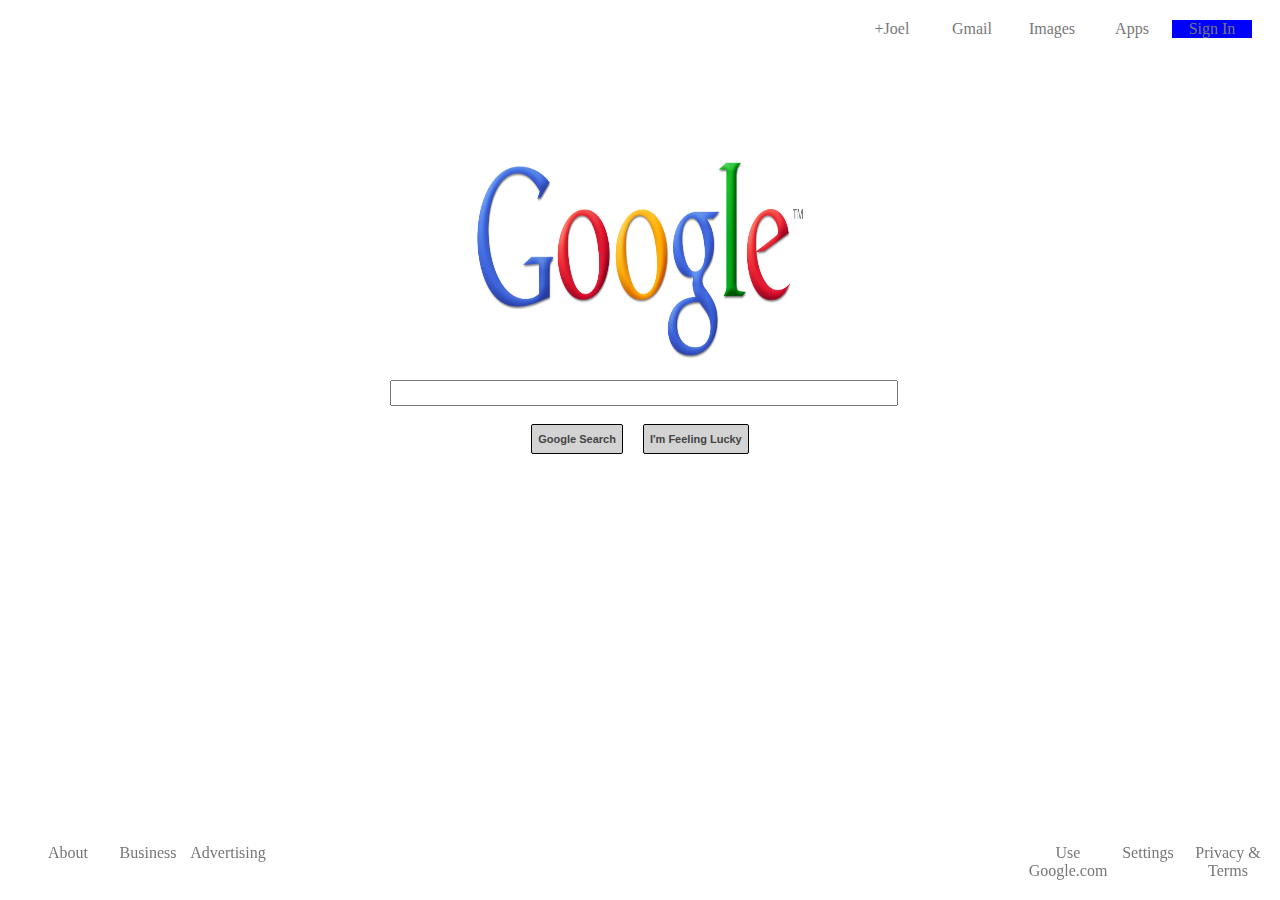
<file: the_odin_project/google-homepage.html>
<!DOCTYPE html>
<head>
	<title>google-homepage</title>
	<link rel="stylesheet" type="text/css" href="style.css">
</head>
<body>
	<div id="nav">
		<ul class>
			<li><a href="#">Sign In</a></li>
			<li><a href="#">Apps</a></li>
			<li><a href="#">Images</a></li>
			<li><a href="#">Gmail</a></li>
			<li><a href="#">+Joel</a></li>
		</ul>
	</div>
	<div id="main">
		<img src="google.jpg" height="200" width="330">
		<form action="" class="search">
			<input type="text">
			<button>Google Search</button>
			<button>I'm Feeling Lucky</button>
		</form>
	</div>
	<div id="footer">
		<ul class="left">
			<li><a href="#">Advertising</a></li>
			<li><a href="#">Business</a></li>
			<li><a href="#">About</a></li>
		</ul>
		<ul class="right">
			<li><a href="#">Privacy & Terms</a></li>
			<li><a href="#">Settings</a></li>
			<li><a href="#">Use Google.com</a></li>
		</ul>
	</div>


</body>
</file>
<file: the_odin_project/style.css>
ul {
	list-style-type: none;
	margin: 10px;
	padding: 10px;
}
li {
	float: right;
	width: 80px;
	text-align: center;
}
a {
	display: inline;
}
#footer {
	position: fixed;
	bottom: 10px;
	width: 100%;
	bottom: 0px;
}
.right {
	float: right;
}
.left {
	float: left;
}
#main {
	text-align: center;
}
img {
	padding-top: 120px;
	display: block;
	margin-left: auto;
	margin-right: auto;
	clear: both;
}
.search, .search input {
	margin-top: 10px;
	margin-bottom: 10px;
	height: 20px;
	width: 500px;
	margin-left: auto;
	margin-right: auto;
} 
.search button {
	background-color: #d3d3d3;
	background-image: -webkit-linear-gradient (top, rgb(245,245,245),rgb(241,241,241));
	background-size: auto;
	border: 1px solid black;
	border-radius: 2px;
	font-size: 11px;
	font-weight: bold;
	color: #444;
	margin: 8px;
	padding-top: 8px;
	padding-bottom: 8px;
}
.search button:hover {
	box-shadow: 5px 5px 0px grey;
}
li, a {
	text-decoration: none;
	color: #777;
}
li:hover {
	text-decoration: underline;
}
#nav li:first-child {
	background-color: blue;
	color: #444;
}
</file>
